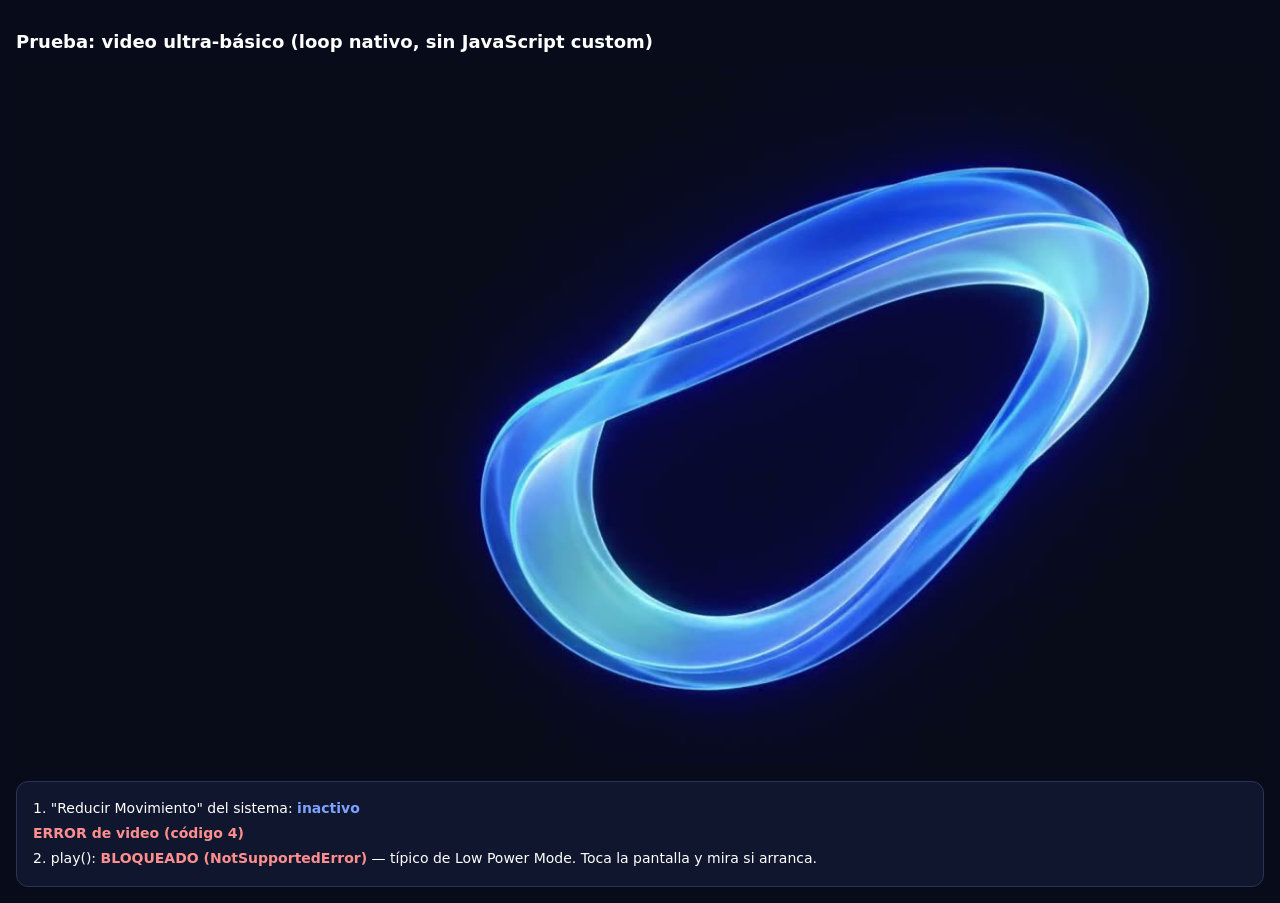
<file: test-video.html>
<!DOCTYPE html>
<html lang="es">
<head>
  <meta charset="utf-8" />
  <meta name="viewport" content="width=device-width, initial-scale=1" />
  <title>Test — video del anillo</title>
  <style>
    body { background: #080B1A; color: #fff; font: 16px -apple-system, system-ui, sans-serif; padding: 16px; margin: 0; }
    h2 { font-size: 18px; }
    video { width: 100%; border-radius: 12px; display: block; }
    #diag { background: #10162e; border: 1px solid #2a3354; border-radius: 12px; padding: 14px 16px; margin-top: 16px; line-height: 1.8; font-size: 14px; }
    .ok  { color: #7DA2FF; font-weight: 600; }
    .bad { color: #ff8f8f; font-weight: 600; }
  </style>
</head>
<body>
  <h2>Prueba: video ultra-básico (loop nativo, sin JavaScript custom)</h2>
  <video id="v" autoplay muted loop playsinline webkit-playsinline
         src="assets/hero-mobile.mp4" poster="assets/hero-poster.jpg"></video>
  <div id="diag">Cargando diagnóstico…</div>

  <script>
    var v = document.getElementById('v');
    var d = document.getElementById('diag');
    var rows = [];
    function paint() { d.innerHTML = rows.join('<br>'); }

    var rm = matchMedia('(prefers-reduced-motion: reduce)').matches;
    rows.push('1. "Reducir Movimiento" del sistema: ' +
      (rm ? '<span class="bad">ACTIVO — causa probable de todo lo estático</span>'
          : '<span class="ok">inactivo</span>'));

    v.addEventListener('error', function () {
      rows.push('<span class="bad">ERROR de video (código ' + (v.error && v.error.code) + ')</span>');
      paint();
    });

    var p = v.play();
    if (p !== undefined) {
      p.then(function () {
        rows.push('2. play(): <span class="ok">aceptado por el navegador</span>');
        paint();
      }).catch(function (e) {
        rows.push('2. play(): <span class="bad">BLOQUEADO (' + e.name + ')</span> — típico de Low Power Mode. Toca la pantalla y mira si arranca.');
        paint();
        document.addEventListener('touchstart', function () { v.play(); }, { once: true });
      });
    }

    var t0 = null;
    setTimeout(function () { t0 = v.currentTime; }, 1000);
    setTimeout(function () {
      var moved = t0 !== null && Math.abs(v.currentTime - t0) > 0.1;
      rows.push('3. ¿El video avanza solo?: ' +
        (moved ? '<span class="ok">SÍ (' + t0.toFixed(1) + 's → ' + v.currentTime.toFixed(1) + 's)</span>'
               : '<span class="bad">NO — congelado en ' + v.currentTime.toFixed(1) + 's</span>'));
      rows.push('4. readyState: ' + v.readyState + ' · paused: ' + v.paused);
      paint();
    }, 3500);
    paint();
  </script>
</body>
</html>
</file>
